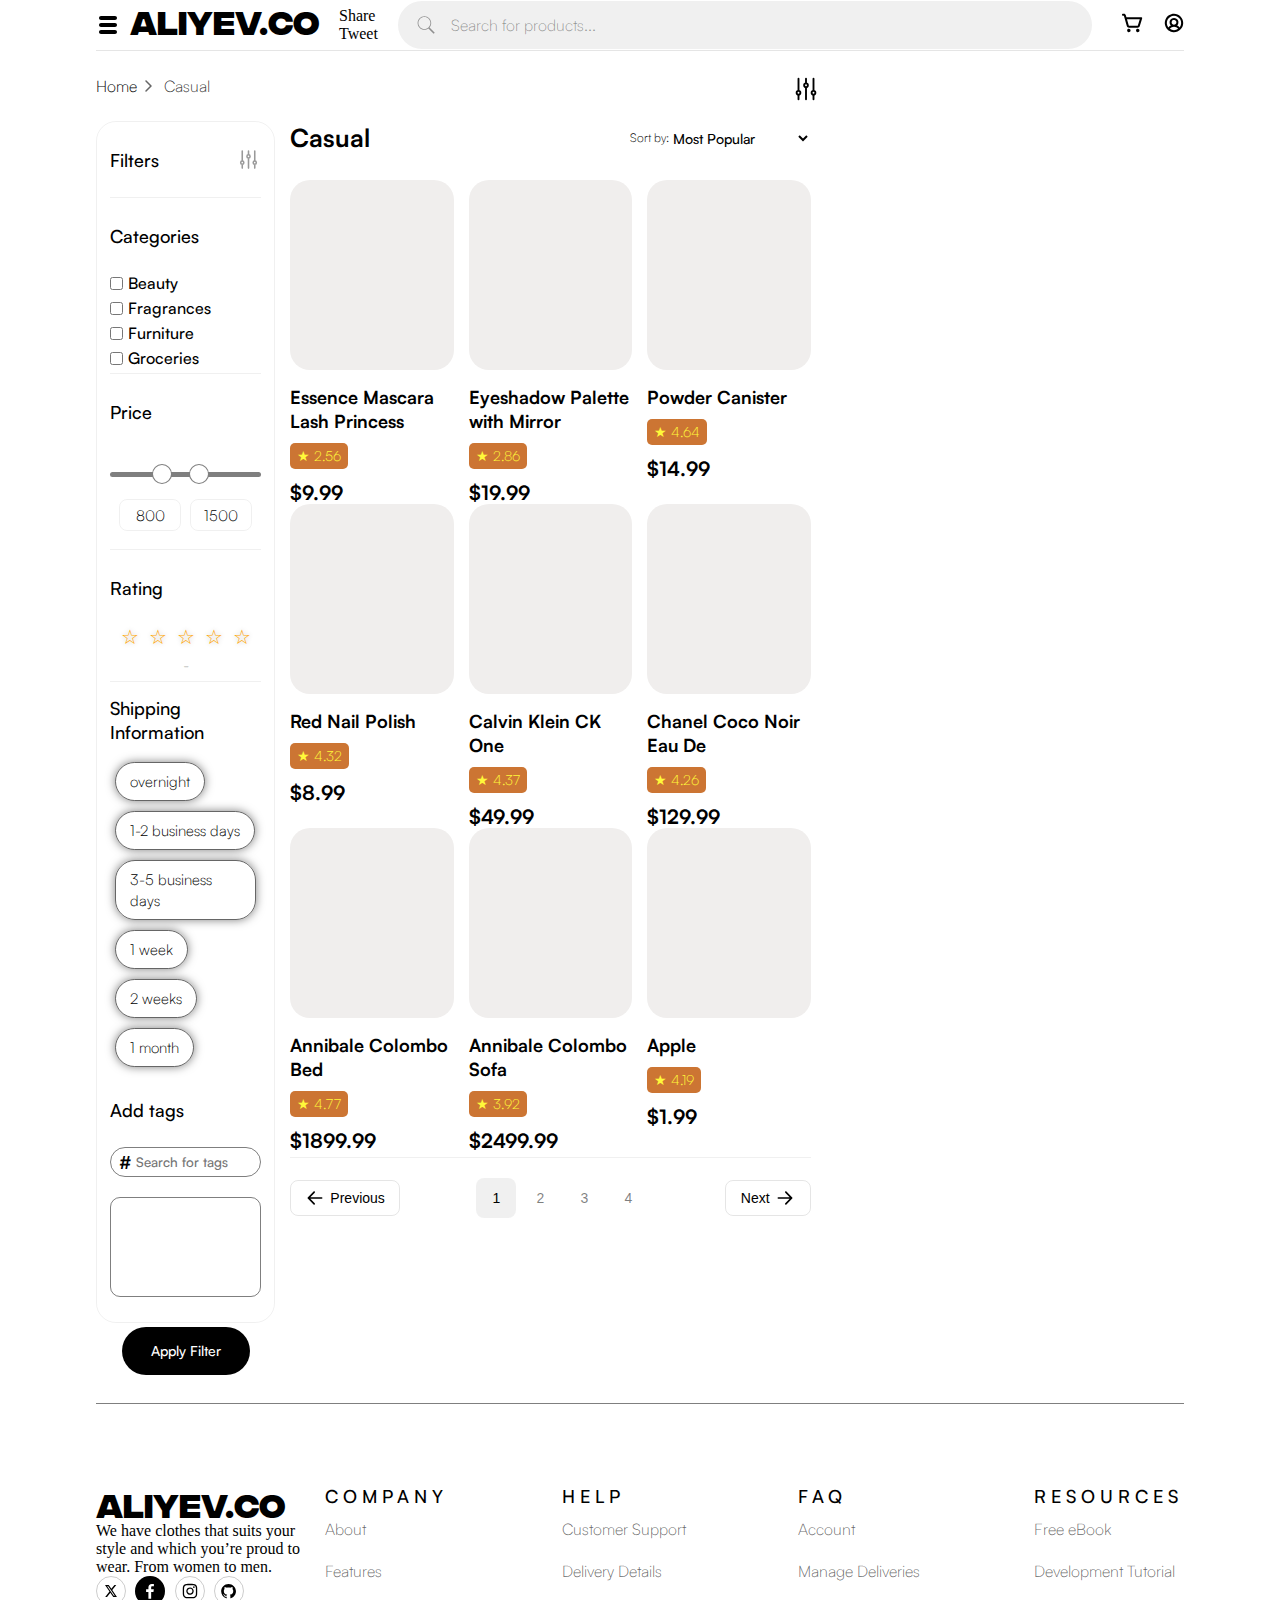
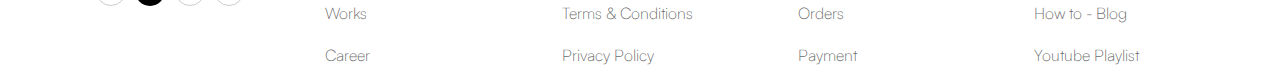
<file: all-products.html>
<!DOCTYPE html>
<html lang="en">

<head>
    <meta charset="UTF-8" name="viewport" content="width=device-width, initial-scale=1.0">
    <meta name="viewport" content="width=device-width, initial-scale=1.0">
    <link rel="stylesheet" href="style.css">
    <link href="https://apply.holbertonschool.com/level2/school.css" rel="stylesheet">
    <title>All-Products</title>
    <link rel="shortcut icon" href="Media/Aliyev.co-logo.svg" type="image/x-icon">
</head>

<body>
    <section class="left-section-toggle">
        <nav class="toggle-container">
            <p><b>PAGES</b> <svg class="close-left-section" xmlns="http://www.w3.org/2000/svg" width="32" height="32"
                    viewBox="0 0 32 32">
                    <path fill="currentColor"
                        d="M17.414 16L24 9.414L22.586 8L16 14.586L9.414 8L8 9.414L14.586 16L8 22.586L9.414 24L16 17.414L22.586 24L24 22.586z" />
                </svg></p>
            <ul>
                <hr>
                <li><a href="login-page.html">Login</a></li>
                <hr>
                <li><a href="index.html">Home</a></li>
                <hr>
                <li><a href="all-products.html">Products</a></li>
                <hr>
                <li><a href="tweets.html">Tweets</a></li>
                <hr>
            </ul>
        </nav>
    </section>
    <section class="container">
        <header>
            <div class="main-header">
                <img class="menu-logo" src="Media/216424_menu_th_icon.svg" alt="menu.logo">
                <a href="index.html">
                    <p class="logo">ALIYEV.CO</p>
                </a>
                <div class="right">
                    <div id="fb-root">
                        <div class="fb-share-button" data-href="https://www.facebook.com/share/p/18LZLtxqQo/"
                            data-layout="button" data-size="small"><a target="_blank"
                                href="https://www.facebook.com/sharer/sharer.php?u=https%3A%2F%2Fwww.facebook.com%2Fshare%2Fp%2F18LZLtxqQo%2F&amp;src=sdkpreparse"
                                class="fb-xfbml-parse-ignore">Share</a></div>
                    </div>
                    <a href="https://twitter.com/share?ref_src=twsrc%5Etfw" class="twitter-share-button"
                        data-show-count="false">Tweet</a>
                    <script async src="https://platform.twitter.com/widgets.js" charset="utf-8"></script>
                </div>
                <ul class="links">
                    <li><a href="login-page.html">Login</a></li>
                    <li><a href="index.html">Home</a></li>
                    <li><a href="all-products.html">Products</a></li>
                    <li><a href="tweets.html">Tweets</a></li>
                </ul>
                <section class="input-wrapper">
                    <svg xmlns="http://www.w3.org/2000/svg" x="0px" y="0px" width="100" height="100"
                        viewBox="0 0 50 50">
                        <path
                            d="M 21 3 C 11.621094 3 4 10.621094 4 20 C 4 29.378906 11.621094 37 21 37 C 24.710938 37 28.140625 35.804688 30.9375 33.78125 L 44.09375 46.90625 L 46.90625 44.09375 L 33.90625 31.0625 C 36.460938 28.085938 38 24.222656 38 20 C 38 10.621094 30.378906 3 21 3 Z M 21 5 C 29.296875 5 36 11.703125 36 20 C 36 28.296875 29.296875 35 21 35 C 12.703125 35 6 28.296875 6 20 C 6 11.703125 12.703125 5 21 5 Z">
                        </path>
                    </svg>
                    <input type="text" placeholder="Search for products..." class="product-searcher">
                </section>
                <section class="right-side">
                    <a href="#Basket"><img src="Media/Basket.svg" alt="Basket.svg"></a>
                    <a href="login-page.html"><img src="Media/Profile.svg" alt="Profile.svg"></a>
                </section>
            </div>
        </header>
        <main>
            <article>
                <section class="pwd">
                    <span><a href="index.html">Home</a><img src="Media/toRightVector.svg"
                            alt="Right-Vector.logo">Casual</span>
                    <div class="filter-icon">
                        <svg class="filter-toggle-icon" xmlns="http://www.w3.org/2000/svg" fill="none"
                            viewBox="0 0 24 24" stroke-width="1.5" stroke="currentColor">
                            <path stroke-linecap="round" stroke-linejoin="round"
                                d="M6 13.5V3.75m0 9.75a1.5 1.5 0 0 1 0 3m0-3a1.5 1.5 0 0 0 0 3m0 3.75V16.5m12-3V3.75m0 9.75a1.5 1.5 0 0 1 0 3m0-3a1.5 1.5 0 0 0 0 3m0 3.75V16.5m-6-9V3.75m0 3.75a1.5 1.5 0 0 1 0 3m0-3a1.5 1.5 0 0 0 0 3m0 9.75V10.5">
                            </path>
                        </svg>
                    </div>
                </section>
                <section class="products">
                    <section class="filters">
                        <div class="filters-container">
                            <section class="filter-header">
                                <p>Filters</p>
                                <svg class="filter-symbol" xmlns="http://www.w3.org/2000/svg" fill="none"
                                    viewBox="0 0 24 24" stroke-width="1.5" stroke="currentColor">
                                    <path stroke-linecap="round" stroke-linejoin="round"
                                        d="M6 13.5V3.75m0 9.75a1.5 1.5 0 0 1 0 3m0-3a1.5 1.5 0 0 0 0 3m0 3.75V16.5m12-3V3.75m0 9.75a1.5 1.5 0 0 1 0 3m0-3a1.5 1.5 0 0 0 0 3m0 3.75V16.5m-6-9V3.75m0 3.75a1.5 1.5 0 0 1 0 3m0-3a1.5 1.5 0 0 0 0 3m0 9.75V10.5">
                                    </path>
                                </svg>
                                <svg class="close-toggle-icon" xmlns="http://www.w3.org/2000/svg" width="32" height="32"
                                    viewBox="0 0 32 32">
                                    <path fill="currentColor"
                                        d="M17.414 16L24 9.414L22.586 8L16 14.586L9.414 8L8 9.414L14.586 16L8 22.586L9.414 24L16 17.414L22.586 24L24 22.586z" />
                                </svg>
                            </section>
                            <section class="categories">
                                <div class="section-header">
                                    <p>Categories</p>
                                </div>
                                <div class="section-main">
                                    <div class="category">
                                        <input class="category-checkbox category-element-checkbox-1" value="Beauty"
                                            type="checkbox" name="beauty">
                                        <p class="category-element category-element-1">Beauty</p>
                                    </div>
                                    <div class="category">
                                        <input class="category-checkbox category-element-checkbox-2" value="Fragrances"
                                            type="checkbox" name="fragrances">
                                        <p class="category-element category-element-2">Fragrances</p>
                                    </div>
                                    <div class="category">
                                        <input class="category-checkbox category-element-checkbox-3" value="Furniture"
                                            type="checkbox" name="furniture">
                                        <p class="category-element category-element-3">Furniture</p>
                                    </div>
                                    <div class="category">
                                        <input class="category-checkbox category-element-checkbox-4" value="Groceries"
                                            type="checkbox" name="groceries">
                                        <p class="category-element category-element-4">Groceries</p>
                                    </div>

                                    <div class="groceries"></div>
                                </div>
                            </section>
                            <section class="price-container">
                                <div class="section-header">
                                    <p>Price</p>
                                </div>
                                <div class="section-main">
                                    <div class="range-container">
                                        <div class="ranges">
                                            <div class="range-background">
                                                <input type="range" class="min-range" step="5" min="0" max="2500"
                                                    value="800">
                                                <input type="range" class="max-range" step="5" min="0" max="2500"
                                                    value="1500">
                                            </div>
                                        </div>
                                        <div class="range-to-number">
                                            <input type="number" class="price min-price" value="800">
                                            <input type="number" class="price max-price" value="1500">
                                        </div>
                                    </div>
                                </div>
                            </section>
                            <section class="rating">
                                <div class="section-header">
                                    <p>Rating</p>
                                </div>
                                <div class="section-main">
                                    <span class="stars" id="star-1">&#9734;</span>
                                    <span class="stars" id="star-2">&#9734;</span>
                                    <span class="stars" id="star-3">&#9734;</span>
                                    <span class="stars" id="star-4">&#9734;</span>
                                    <span class="stars" id="star-5">&#9734;</span>
                                </div>
                                <div class="star-value">-</div>
                            </section>
                            <section class="shippingInformation">
                                <div class="section-header">
                                    <p>Shipping Information</p>
                                </div>
                                <div class="section-main">
                                    <div class="tags">
                                        <div class="tag">overnight</div>
                                        <div class="tag">1-2 business days</div>
                                        <div class="tag">3-5 business days</div>
                                        <div class="tag">1 week</div>
                                        <div class="tag">2 weeks</div>
                                        <div class="tag">1 month</div>
                                    </div>
                                </div>
                            </section>
                            <section class="add-tags">
                                <div class="section-header">
                                    <p>Add tags</p>
                                </div>

                                <div class="section-main">
                                    <form>
                                        <div class="input-area">
                                            <input type="text" class="tag-researcher" placeholder="Search for tags">
                                            <span>#</span>
                                        </div>
                                        <div class="list hidden">
                                        </div>
                                    </form>
                                    <div class="added-tags">
                                    </div>
                                </div>
                            </section>
                            <section class="apply">
                                <div class="container">
                                    <button class="apply-filter">Apply Filter</button>
                                </div>
                            </section>
                        </div>
                    </section>
                    <section class="casual">
                        <div class="casual-container">
                            <section class="casual-heading">
                                <span>Casual</span>
                                <div class="sort-by">
                                    <p class="select-option">
                                    <p class="select-option-text">Sort by:</p>
                                    <select name="costum-select">
                                        <option value="">Most Popular</option>
                                        <option value="">Best Selling</option>
                                        <option value="">Price: High to Low</option>
                                        <option value="">Price: Low to High</option>
                                        <option value="">Rating: High to Low</option>
                                        <option value="">Newest Arrivals</option>
                                        <option value="">Alphabetical: A to Z</option>
                                        <option value="">Alphabetical: Z to A</option>
                                    </select>
                                </div>
                            </section>
                            <section class="casual-products">
                                <!-- <div class="box">
                                    <div class="img"></div>
                                    <div class="info">
                                        <div class="title">Gradient Graphic T-shirt</div>
                                        <div class="rating">3.5/5</div>
                                        <div class="price">$145</div>
                                    </div>
                                </div>

                                <div class="box">
                                    <div class="img"></div>
                                    <div class="info">
                                        <div class="title">Gradient Graphic T-shirt</div>
                                        <div class="rating">3.5/5</div>
                                        <div class="price">$145</div>
                                    </div>
                                </div>

                                <div class="box">
                                    <div class="img"></div>
                                    <div class="info">
                                        <div class="title">Gradient Graphic T-shirt</div>
                                        <div class="rating">3.5/5</div>
                                        <div class="price">$145</div>
                                    </div>
                                </div>

                                <div class="box">
                                    <div class="img"></div>
                                    <div class="info">
                                        <div class="title">Gradient Graphic T-shirt</div>
                                        <div class="rating">3.5/5</div>
                                        <div class="price">$145</div>
                                    </div>
                                </div>

                                <div class="box">
                                    <div class="img"></div>
                                    <div class="info">
                                        <div class="title">Gradient Graphic T-shirt</div>
                                        <div class="rating">3.5/5</div>
                                        <div class="price">$145</div>
                                    </div>
                                </div>

                                <div class="box">
                                    <div class="img"></div>
                                    <div class="info">
                                        <div class="title">Gradient Graphic T-shirt</div>
                                        <div class="rating">3.5/5</div>
                                        <div class="price">$145</div>
                                    </div>
                                </div>

                                <div class="box">
                                    <div class="img"></div>
                                    <div class="info">
                                        <div class="title">Gradient Graphic T-shirt</div>
                                        <div class="rating">3.5/5</div>
                                        <div class="price">$145</div>
                                    </div>
                                </div>

                                <div class="box">
                                    <div class="img"></div>
                                    <div class="info">
                                        <div class="title">Gradient Graphic T-shirt</div>
                                        <div class="rating">3.5/5</div>
                                        <div class="price">$145</div>
                                    </div>
                                </div> 

                                <div class="box">
                                    <div class="img"></div>
                                    <div class="info">
                                        <div class="title">Gradient Graphic T-shirt</div>
                                        <div class="rating">3.5/5</div>
                                        <div class="price">$145</div>
                                    </div>
                                </div> -->
                            </section>
                            <section class="change-page">
                                <button onclick="location.href='#Previous'" class="previous-Button"><img
                                        src="Media/left-arrow-svgrepo-com.svg" alt="previous.icon">
                                    <span>Previous</span></button>
                                <div class="pagination">
                                    <button class="selected-button">1</button>
                                    <button onclick="location.href='#2nd-page.html'">2</button>
                                    <button onclick="location.href='#3rd-page.html'">3</button>
                                    <button onclick="location.href='#4th-page.html'">4</button>
                                </div>
                                <button onclick="location.href='#Next'" class="next-Button"><span>Next</span> <img
                                        src="Media/right-arrow-svgrepo-com.svg" alt="Next.icon"></button>
                            </section>
                        </div>
                    </section>
                </section>
            </article>
            <aside>
                <div id="disqus_thread"></div>
            </aside>
        </main>
        <footer>
            <div class="footer-content">
                <section class="footer-middle">
                    <section class="footer-brand">
                        <h2>
                            <a href="index.html">
                                <p class="logo">ALIYEV.CO</p>
                            </a>
                        </h2>
                        <p class="footer-description">
                        <p>We have clothes that suits your style and which you’re proud to wear. From women to men.</p>
                        </p>
                        <address class="footer-contact">
                            <a href="https://x.com/home">
                                <div><img style="width: 12px; height: 12px;" src="Media/X_logo_2023.svg"
                                        alt="twitter.logo"></div>
                            </a>
                            <a href="https://www.facebook.com">
                                <div><img src="Media/logo-fb-simple.svg" alt="facebook.logo"></div>
                            </a>
                            <a href="https://www.instagram.com/eliyevfazil1892">
                                <div><img src="Media/logo-instagram.svg" alt="instagram.logo"></div>
                            </a>
                            <a href="https://github.com/ThisIsAliyev">
                                <div><img src="Media/logo-github.svg" alt="github.logo"></div>
                            </a>
                        </address>
                    </section>
                    <section class="footer-links">
                        <article>
                            <p>COMPANY</p>
                            <ul>
                                <li><a href="#About">About</a></li>
                                <li><a href="#Features">Features</a></li>
                                <li><a href="#Works">Works</a></li>
                                <li><a href="#Career">Career</a></li>
                            </ul>
                        </article>
                        <article>
                            <p>HELP</p>
                            <ul>
                                <li><a href="#Customer-Support">Customer Support</a></li>
                                <li><a href="#Delivery-Details">Delivery Details</a></li>
                                <li><a href="#Terms&Conditions">Terms & Conditions</a></li>
                                <li><a href="#Privacy-Policy">Privacy Policy</a></li>
                            </ul>
                        </article>
                        <article>
                            <p>FAQ</p>
                            <ul>
                                <li><a href="#Account">Account</a></li>
                                <li><a href="#Manage-Deliveries">Manage Deliveries</a></li>
                                <li><a href="#Orders">Orders</a></li>
                                <li><a href="#Payment">Payment</a></li>
                            </ul>
                        </article>
                        <article>
                            <p>RESOURCES</p>
                            <ul>
                                <li><a href="#Free-eBook">Free eBook</a></li>
                                <li><a href="#Development-Tutorial">Development Tutorial</a></li>
                                <li><a href="#How-to-Blog">How to - Blog</a></li>
                                <li><a href="#Youtube-Playlist">Youtube Playlist</a></li>
                            </ul>
                        </article>
                    </section>
                </section>
                <section class="footer-bottom">
                    <div class="left-side">
                        <p>Made by Fazil Aliyev for <a href="https://apply.holbertonschool.com"
                                target="_blank">Holberton School</a>.</p>
                    </div>
                </section>
            </div>
        </footer>
    </section>



    <script src="behavior.js"></script>
    <noscript>Please enable JavaScript to view the <a href="https://disqus.com/?ref_noscript">comments powered by
            Disqus.</a></noscript>
    <script id="dsq-count-scr" src="//aliyev-co.disqus.com/count.js" async></script>
    <script async defer crossorigin="anonymous"
        src="https://connect.facebook.net/en_US/sdk.js#xfbml=1&version=v22.0"></script>
</body>

</html>
</file>
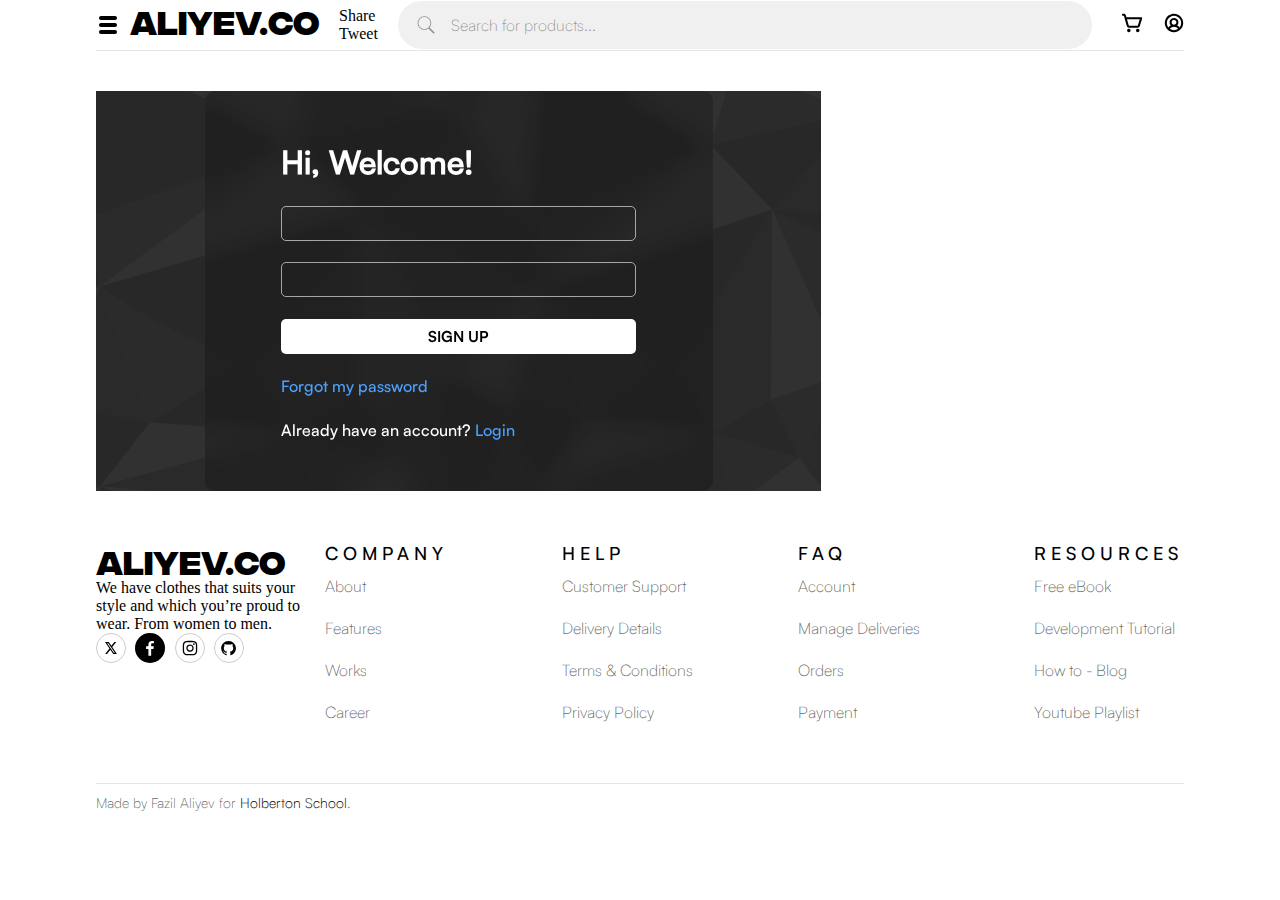
<file: login-page.html>
<!DOCTYPE html>
<html lang="en">

<head>
    <meta charset="UTF-8" name="viewport" content="width=device-width, initial-scale=1.0">
    <meta name="viewport" content="width=device-width, initial-scale=1.0">
    <link rel="stylesheet" href="style.css">
    <link rel="stylesheet" href="login-page.css">
    <link href="https://apply.holbertonschool.com/level2/school.css" rel="stylesheet">
    <title>Sign in/up</title>
    <link rel="shortcut icon" href="Media/Aliyev.co-logo.svg" type="image/x-icon">
</head>

<body>
    <section class="left-section-toggle">
        <nav class="toggle-container">
            <p><b>PAGES</b> <svg class="close-left-section" xmlns="http://www.w3.org/2000/svg" width="32" height="32"
                    viewBox="0 0 32 32">
                    <path fill="currentColor"
                        d="M17.414 16L24 9.414L22.586 8L16 14.586L9.414 8L8 9.414L14.586 16L8 22.586L9.414 24L16 17.414L22.586 24L24 22.586z" />
                </svg></p>
            <ul>
                <hr>
                <li><a href="login-page.html">Login</a></li>
                <hr>
                <li><a href="index.html">Home</a></li>
                <hr>
                <li><a href="all-products.html">Products</a></li>
                <hr>
                <li><a href="tweets.html">Tweets</a></li>
                <hr>
            </ul>
        </nav>
    </section>
    <section class="container login-container">
        <header>
            <div class="main-header">
                <img class="menu-logo" src="Media/216424_menu_th_icon.svg" alt="menu.logo">
                <a href="index.html">
                    <p class="logo">ALIYEV.CO</p>
                </a>
                <div class="right">
                    <div id="fb-root">
                        <div class="fb-share-button" data-href="https://www.facebook.com/share/p/18LZLtxqQo/"
                            data-layout="button" data-size="small"><a target="_blank"
                                href="https://www.facebook.com/sharer/sharer.php?u=https%3A%2F%2Fwww.facebook.com%2Fshare%2Fp%2F18LZLtxqQo%2F&amp;src=sdkpreparse"
                                class="fb-xfbml-parse-ignore">Share</a></div>
                    </div>
                    <a href="https://twitter.com/share?ref_src=twsrc%5Etfw" class="twitter-share-button"
                        data-show-count="false">Tweet</a>
                    <script async src="https://platform.twitter.com/widgets.js" charset="utf-8"></script>
                </div>
                <ul class="links">
                    <li><a href="login-page.html">Login</a></li>
                    <li><a href="index.html">Home</a></li>
                    <li><a href="all-products.html">Products</a></li>
                    <li><a href="tweets.html">Tweets</a></li>
                </ul>
                <section class="input-wrapper">
                    <svg xmlns="http://www.w3.org/2000/svg" x="0px" y="0px" width="100" height="100"
                        viewBox="0 0 50 50">
                        <path
                            d="M 21 3 C 11.621094 3 4 10.621094 4 20 C 4 29.378906 11.621094 37 21 37 C 24.710938 37 28.140625 35.804688 30.9375 33.78125 L 44.09375 46.90625 L 46.90625 44.09375 L 33.90625 31.0625 C 36.460938 28.085938 38 24.222656 38 20 C 38 10.621094 30.378906 3 21 3 Z M 21 5 C 29.296875 5 36 11.703125 36 20 C 36 28.296875 29.296875 35 21 35 C 12.703125 35 6 28.296875 6 20 C 6 11.703125 12.703125 5 21 5 Z">
                        </path>
                    </svg>
                    <input type="text" placeholder="Search for products..." class="product-searcher">
                </section>
                <section class="right-side">
                    <a href="#Basket"><img src="Media/Basket.svg" alt="Basket.svg"></a>
                    <a href="login-page.html"><img src="Media/Profile.svg" alt="Profile.svg"></a>
                </section>
            </div>
        </header>
        <main>
            <article>
                <div class="login-container">
                    <form action="index.html">
                        <h1>Hi, Welcome!</h1>
                        <input class="email-input" type="email">
                        <span class="error email-error">Email cannot be empty!</span>
                        <input class="password-input" type="password">
                        <span class="error password-error">Password must be more than 8 characters!</span>
                        <button type="submit" class="submit">SIGN UP</button>
                        <a href="#">Forgot my password</a>
                        <span>Already have an account?&nbsp;<a href="#"> Login</a></span>
                    </form>
                </div>
            </article>
            <aside>
                <div id="disqus_thread"></div>
            </aside>
        </main>
        <footer>
            <div class="footer-content">
                <section class="footer-middle">
                    <section class="footer-brand">
                        <h2>
                            <a href="index.html">
                                <p class="logo">ALIYEV.CO</p>
                            </a>
                        </h2>
                        <p class="footer-description">
                        <p>We have clothes that suits your style and which you’re proud to wear. From women to men.</p>
                        </p>
                        <address class="footer-contact">
                            <a href="https://x.com/home">
                                <div><img style="width: 12px; height: 12px;" src="Media/X_logo_2023.svg"
                                        alt="twitter.logo"></div>
                            </a>
                            <a href="https://www.facebook.com">
                                <div><img src="Media/logo-fb-simple.svg" alt="facebook.logo"></div>
                            </a>
                            <a href="https://www.instagram.com/eliyevfazil1892">
                                <div><img src="Media/logo-instagram.svg" alt="instagram.logo"></div>
                            </a>
                            <a href="https://github.com/ThisIsAliyev">
                                <div><img src="Media/logo-github.svg" alt="github.logo"></div>
                            </a>
                        </address>
                    </section>
                    <section class="footer-links">
                        <article>
                            <p>COMPANY</p>
                            <ul>
                                <li><a href="#About">About</a></li>
                                <li><a href="#Features">Features</a></li>
                                <li><a href="#Works">Works</a></li>
                                <li><a href="#Career">Career</a></li>
                            </ul>
                        </article>

                        <article>
                            <p>HELP</p>
                            <ul>
                                <li><a href="#Customer-Support">Customer Support</a></li>
                                <li><a href="#Delivery-Details">Delivery Details</a></li>
                                <li><a href="#Terms&Conditions">Terms & Conditions</a></li>
                                <li><a href="#Privacy-Policy">Privacy Policy</a></li>
                            </ul>
                        </article>

                        <article>
                            <p>FAQ</p>
                            <ul>
                                <li><a href="#Account">Account</a></li>
                                <li><a href="#Manage-Deliveries">Manage Deliveries</a></li>
                                <li><a href="#Orders">Orders</a></li>
                                <li><a href="#Payment">Payment</a></li>
                            </ul>
                        </article>

                        <article>
                            <p>RESOURCES</p>
                            <ul>
                                <li><a href="#Free-eBook">Free eBook</a></li>
                                <li><a href="#Development-Tutorial">Development Tutorial</a></li>
                                <li><a href="#How-to-Blog">How to - Blog</a></li>
                                <li><a href="#Youtube-Playlist">Youtube Playlist</a></li>
                            </ul>
                        </article>
                    </section>
                </section>
                <section class="footer-bottom">
                    <div class="left-side">
                        <p>Made by Fazil Aliyev for <a href="https://apply.holbertonschool.com"
                                target="_blank">Holberton School</a>.</p>
                    </div>
                </section>
            </div>
        </footer>
    </section>

    <script src="login-page.js"></script>
    <noscript>Please enable JavaScript to view the <a href="https://disqus.com/?ref_noscript">comments powered by
            Disqus.</a></noscript>
    <script id="dsq-count-scr" src="//aliyev-co.disqus.com/count.js" async></script>
    <script async defer crossorigin="anonymous"
        src="https://connect.facebook.net/en_US/sdk.js#xfbml=1&version=v22.0"></script>
</body>

</html>
</file>
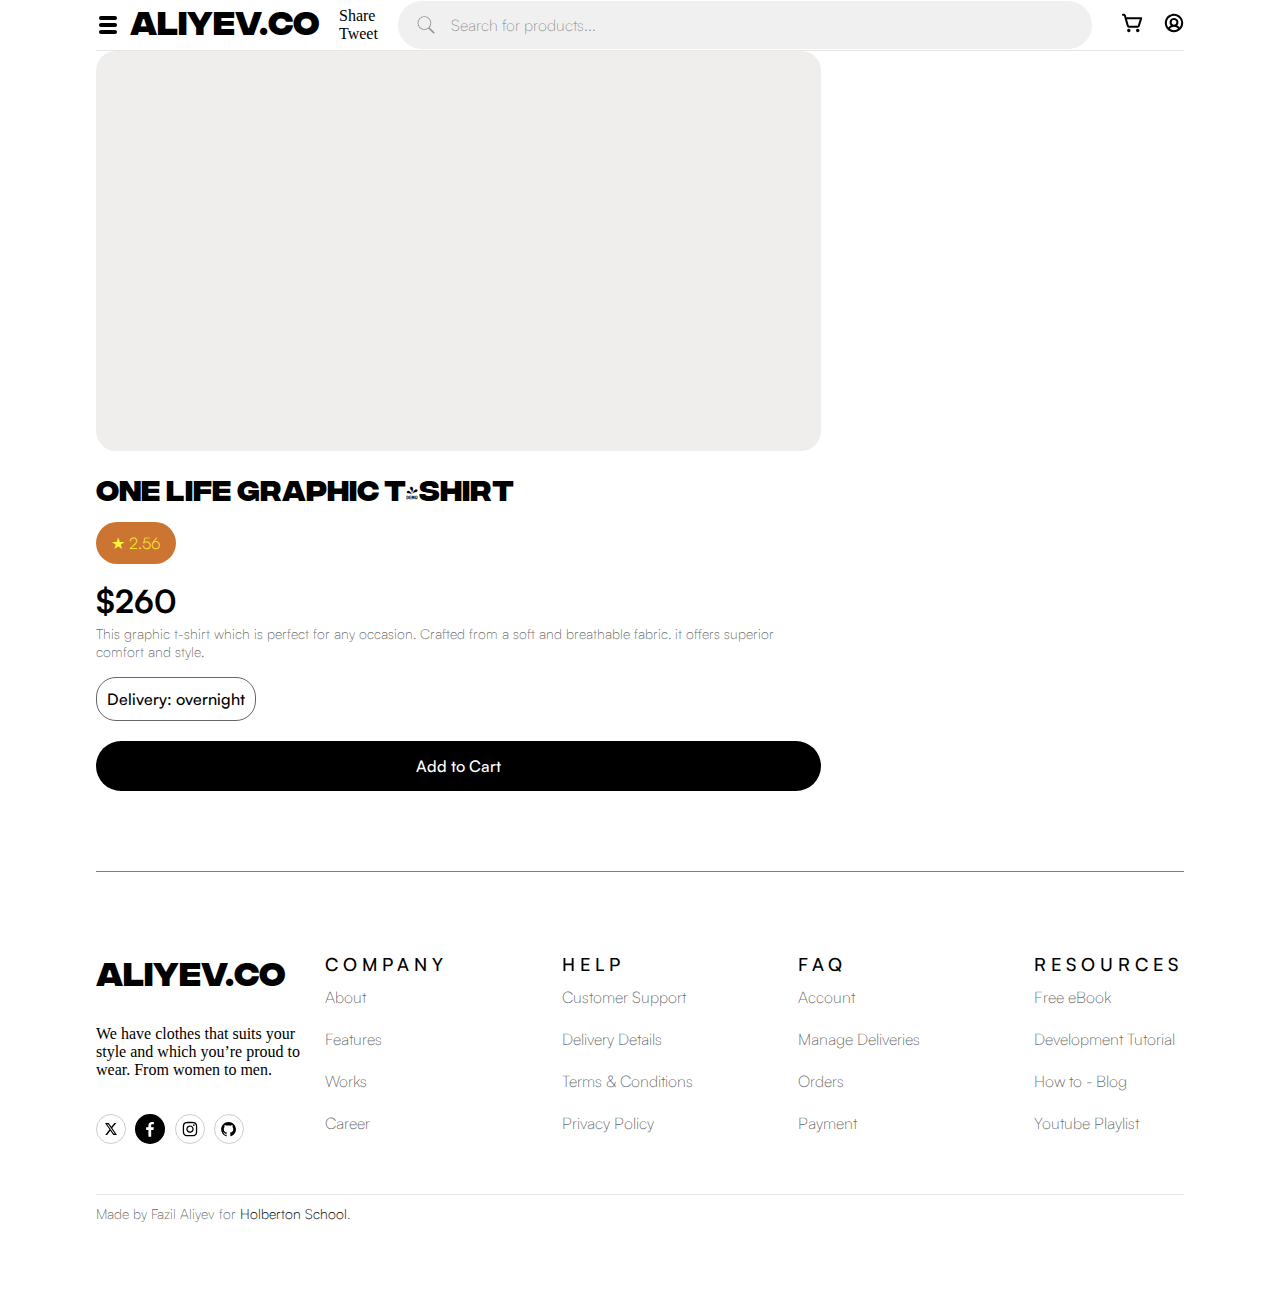
<file: product.html>
<!DOCTYPE html>
<html lang="en">

<head>
    <meta charset="UTF-8" name="viewport" content="width=device-width, initial-scale=1.0">
    <meta name="viewport" content="width=device-width, initial-scale=1.0">
    <link rel="stylesheet" href="style.css">
    <link rel="stylesheet" href="product.css">
    <link href="https://apply.holbertonschool.com/level2/school.css" rel="stylesheet">
    <title>Product</title>
    <link rel="shortcut icon" href="Media/Aliyev.co-logo.svg" type="image/x-icon">
</head>

<body>
    <section class="left-section-toggle">
        <nav class="toggle-container">
            <p><b>PAGES</b> <svg class="close-left-section" xmlns="http://www.w3.org/2000/svg" width="32" height="32"
                    viewBox="0 0 32 32">
                    <path fill="currentColor"
                        d="M17.414 16L24 9.414L22.586 8L16 14.586L9.414 8L8 9.414L14.586 16L8 22.586L9.414 24L16 17.414L22.586 24L24 22.586z" />
                </svg></p>
            <ul>
                <hr>
                <li><a href="login-page.html">Login</a></li>
                <hr>
                <li><a href="index.html">Home</a></li>
                <hr>
                <li><a href="all-products.html">Products</a></li>
                <hr>
                <li><a href="tweets.html">Tweets</a></li>
                <hr>
            </ul>
        </nav>
    </section>
    <div class="container">
        <header>
            <div class="main-header">
                <img class="menu-logo" src="Media/216424_menu_th_icon.svg" alt="menu.logo">
                <a href="index.html">
                    <p class="logo">ALIYEV.CO</p>
                </a>
                <div class="right">
                    <div id="fb-root">
                        <div class="fb-share-button" data-href="https://www.facebook.com/share/p/18LZLtxqQo/"
                            data-layout="button" data-size="small"><a target="_blank"
                                href="https://www.facebook.com/sharer/sharer.php?u=https%3A%2F%2Fwww.facebook.com%2Fshare%2Fp%2F18LZLtxqQo%2F&amp;src=sdkpreparse"
                                class="fb-xfbml-parse-ignore">Share</a></div>
                    </div>
                    <a href="https://twitter.com/share?ref_src=twsrc%5Etfw" class="twitter-share-button"
                        data-show-count="false">Tweet</a>
                    <script async src="https://platform.twitter.com/widgets.js" charset="utf-8"></script>
                </div>
                <ul class="links">
                    <li><a href="login-page.html">Login</a></li>
                    <li><a href="index.html">Home</a></li>
                    <li><a href="all-products.html">Products</a></li>
                    <li><a href="tweets.html">Tweets</a></li>
                </ul>
                <section class="input-wrapper">
                    <svg xmlns="http://www.w3.org/2000/svg" x="0px" y="0px" width="100" height="100"
                        viewBox="0 0 50 50">
                        <path
                            d="M 21 3 C 11.621094 3 4 10.621094 4 20 C 4 29.378906 11.621094 37 21 37 C 24.710938 37 28.140625 35.804688 30.9375 33.78125 L 44.09375 46.90625 L 46.90625 44.09375 L 33.90625 31.0625 C 36.460938 28.085938 38 24.222656 38 20 C 38 10.621094 30.378906 3 21 3 Z M 21 5 C 29.296875 5 36 11.703125 36 20 C 36 28.296875 29.296875 35 21 35 C 12.703125 35 6 28.296875 6 20 C 6 11.703125 12.703125 5 21 5 Z">
                        </path>
                    </svg>
                    <input type="text" placeholder="Search for products..." class="product-searcher">
                </section>
                <section class="right-side">
                    <a href="#Basket"><img src="Media/Basket.svg" alt="Basket.svg"></a>
                    <a href="login-page.html"><img src="Media/Profile.svg" alt="Profile.svg"></a>
                </section>
            </div>
        </header>
        <main>
            <article>
                <section class="product-image">
                    <div class="image-container">
                    </div>
                </section>
                <section class="product-informations">
                    <div class="info-up">
                        <h1 class="product-title">
                            <p>One Life Graphic T-shirt</p>
                        </h1>
                        <section class="product-rating">
                            <div class="rating">★ 2.56</div>
                        </section>
                        <p class="product-price">$260</p>
                        <section class="product-description">
                            <p>This graphic t-shirt which is perfect for any occasion. Crafted from a soft and
                                breathable fabric, it offers superior comfort and style.</p>
                        </section>
                        <section class="shopping-information">
                            <p>Delivery: <span class="delivery-information">overnight</span></p>
                        </section>
                    </div>
                    <div class="info-down">
                        <button>Add to Cart</button>
                    </div>
                </section>
            </article>
            <aside>
                <div id="disqus_thread"></div>
            </aside>
        </main>
        <footer>
            <div class="footer-content">
                <section class="footer-middle">
                    <section class="footer-brand">
                        <h2>
                            <a href="index.html">
                                <p class="logo">ALIYEV.CO</p>
                            </a>
                        </h2>
                        <p class="footer-description">
                        <p>We have clothes that suits your style and which you’re proud to wear. From women to men.</p>
                        </p>
                        <address class="footer-contact">
                            <a href="https://x.com/home">
                                <div><img style="width: 12px; height: 12px;" src="Media/X_logo_2023.svg"
                                        alt="twitter.logo"></div>
                            </a>
                            <a href="https://www.facebook.com">
                                <div><img src="Media/logo-fb-simple.svg" alt="facebook.logo"></div>
                            </a>
                            <a href="https://www.instagram.com/eliyevfazil1892">
                                <div><img src="Media/logo-instagram.svg" alt="instagram.logo"></div>
                            </a>
                            <a href="https://github.com/ThisIsAliyev">
                                <div><img src="Media/logo-github.svg" alt="github.logo"></div>
                            </a>
                        </address>
                    </section>
                    <section class="footer-links">
                        <article>
                            <p>COMPANY</p>
                            <ul>
                                <li><a href="#About">About</a></li>
                                <li><a href="#Features">Features</a></li>
                                <li><a href="#Works">Works</a></li>
                                <li><a href="#Career">Career</a></li>
                            </ul>
                        </article>

                        <article>
                            <p>HELP</p>
                            <ul>
                                <li><a href="#Customer-Support">Customer Support</a></li>
                                <li><a href="#Delivery-Details">Delivery Details</a></li>
                                <li><a href="#Terms&Conditions">Terms & Conditions</a></li>
                                <li><a href="#Privacy-Policy">Privacy Policy</a></li>
                            </ul>
                        </article>

                        <article>
                            <p>FAQ</p>
                            <ul>
                                <li><a href="#Account">Account</a></li>
                                <li><a href="#Manage-Deliveries">Manage Deliveries</a></li>
                                <li><a href="#Orders">Orders</a></li>
                                <li><a href="#Payment">Payment</a></li>
                            </ul>
                        </article>

                        <article>
                            <p>RESOURCES</p>
                            <ul>
                                <li><a href="#Free-eBook">Free eBook</a></li>
                                <li><a href="#Development-Tutorial">Development Tutorial</a></li>
                                <li><a href="#How-to-Blog">How to - Blog</a></li>
                                <li><a href="#Youtube-Playlist">Youtube Playlist</a></li>
                            </ul>
                        </article>
                    </section>
                </section>
                <section class="footer-bottom">
                    <div class="left-side">
                        <p>Made by Fazil Aliyev for <a href="https://apply.holbertonschool.com"
                                target="_blank">Holberton School</a>.</p>
                    </div>
                </section>
            </div>
        </footer>
        <div class="footer-background"></div>
    </div>

    <script src="product.js"></script>
    <noscript>Please enable JavaScript to view the <a href="https://disqus.com/?ref_noscript">comments powered by
            Disqus.</a></noscript>
    <script id="dsq-count-scr" src="//aliyev-co.disqus.com/count.js" async></script>
    <script async defer crossorigin="anonymous"
        src="https://connect.facebook.net/en_US/sdk.js#xfbml=1&version=v22.0"></script>
</body>

</html>
</file>
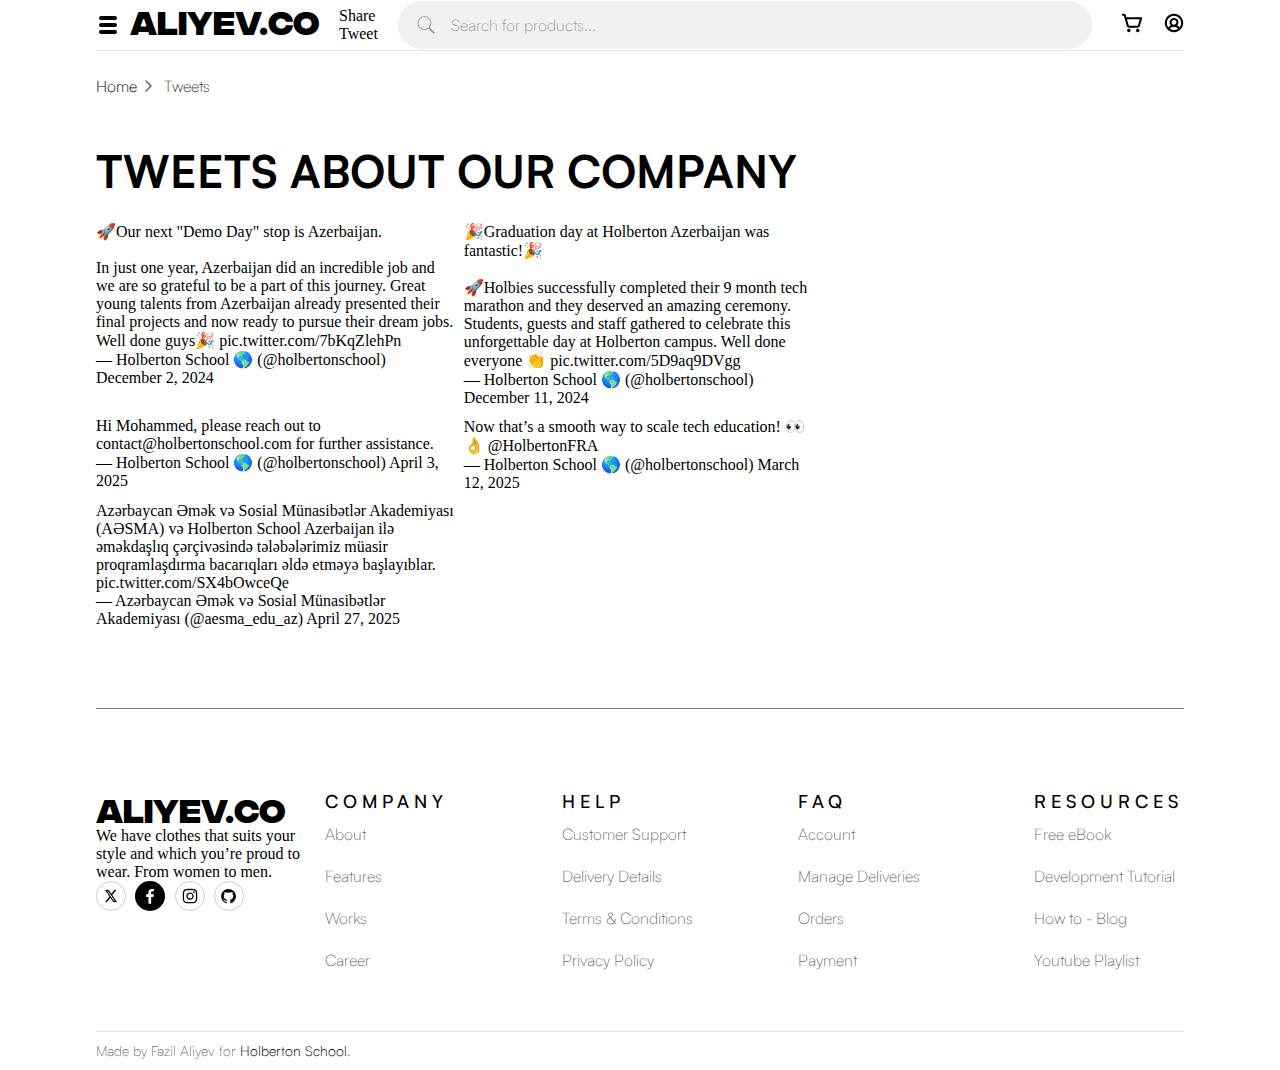
<file: tweets.html>
<!DOCTYPE html>
<html lang="az">

<head>
    <meta charset="UTF-8" name="viewport" content="width=device-width, initial-scale=1.0">
    <title>My Tweets</title>
    <link rel="stylesheet" href="style.css">
    <link rel="stylesheet" href="tweets.css">
    <link href="https://apply.holbertonschool.com/level2/school.css" rel="stylesheet">
    <title>Tweets</title>
    <link rel="shortcut icon" href="Media/Aliyev.co-logo.svg" type="image/x-icon">
</head>

<body>
    <section class="left-section-toggle">
        <nav class="toggle-container">
            <p><b>PAGES</b> <svg class="close-left-section" xmlns="http://www.w3.org/2000/svg" width="32" height="32"
                    viewBox="0 0 32 32">
                    <path fill="currentColor"
                        d="M17.414 16L24 9.414L22.586 8L16 14.586L9.414 8L8 9.414L14.586 16L8 22.586L9.414 24L16 17.414L22.586 24L24 22.586z" />
                </svg></p>
            <ul>
                <hr>
                <li><a href="login-page.html">Login</a></li>
                <hr>
                <li><a href="index.html">Home</a></li>
                <hr>
                <li><a href="all-products.html">Products</a></li>
                <hr>
                <li><a href="tweets.html">Tweets</a></li>
                <hr>
            </ul>
        </nav>
    </section>
    <section class="container">
        <header>
            <div class="main-header">
                <img class="menu-logo" src="Media/216424_menu_th_icon.svg" alt="menu.logo">
                <a href="index.html">
                    <p class="logo">ALIYEV.CO</p>
                </a>
                <div class="right">
                    <div id="fb-root">
                        <div class="fb-share-button" data-href="https://www.facebook.com/share/p/18LZLtxqQo/"
                            data-layout="button" data-size="small"><a target="_blank"
                                href="https://www.facebook.com/sharer/sharer.php?u=https%3A%2F%2Fwww.facebook.com%2Fshare%2Fp%2F18LZLtxqQo%2F&amp;src=sdkpreparse"
                                class="fb-xfbml-parse-ignore">Share</a></div>
                    </div>
                    <a href="https://twitter.com/share?ref_src=twsrc%5Etfw" class="twitter-share-button"
                        data-show-count="false">Tweet</a>
                    <script async src="https://platform.twitter.com/widgets.js" charset="utf-8"></script>
                </div>
                <ul class="links">
                    <li><a href="login-page.html">Login</a></li>
                    <li><a href="index.html">Home</a></li>
                    <li><a href="all-products.html">Products</a></li>
                    <li><a href="tweets.html">Tweets</a></li>
                </ul>
                <section class="input-wrapper">
                    <svg xmlns="http://www.w3.org/2000/svg" x="0px" y="0px" width="100" height="100"
                        viewBox="0 0 50 50">
                        <path
                            d="M 21 3 C 11.621094 3 4 10.621094 4 20 C 4 29.378906 11.621094 37 21 37 C 24.710938 37 28.140625 35.804688 30.9375 33.78125 L 44.09375 46.90625 L 46.90625 44.09375 L 33.90625 31.0625 C 36.460938 28.085938 38 24.222656 38 20 C 38 10.621094 30.378906 3 21 3 Z M 21 5 C 29.296875 5 36 11.703125 36 20 C 36 28.296875 29.296875 35 21 35 C 12.703125 35 6 28.296875 6 20 C 6 11.703125 12.703125 5 21 5 Z">
                        </path>
                    </svg>
                    <input type="text" placeholder="Search for products..." class="product-searcher">
                </section>
                <section class="right-side">
                    <a href="#Basket"><img src="Media/Basket.svg" alt="Basket.svg"></a>
                    <a href="login-page.html"><img src="Media/Profile.svg" alt="Profile.svg"></a>
                </section>
            </div>
        </header>

        <main>
            <article>
                <section class="pwd">
                    <span><a href="index.html">Home</a><img src="Media/toRightVector.svg"
                            alt="Right-Vector.logo">Tweets</span>
                </section>
                <div>
                    <h1>TWEETS ABOUT OUR COMPANY</h1>
                    <section class="tweets">
                        <section>
                            <blockquote class="twitter-tweet">
                                <p lang="en" dir="ltr">🚀Our next &quot;Demo Day&quot; stop is Azerbaijan.<br><br>In
                                    just one year, Azerbaijan did an incredible job and we are so grateful to be a part
                                    of this journey. Great young talents from Azerbaijan already presented their final
                                    projects and now ready to pursue their dream jobs. Well done guys🎉 <a
                                        href="https://t.co/7bKqZlehPn">pic.twitter.com/7bKqZlehPn</a></p>&mdash;
                                Holberton School 🌎 (@holbertonschool) <a
                                    href="https://twitter.com/holbertonschool/status/1863538915434430521?ref_src=twsrc%5Etfw">December
                                    2, 2024</a>
                            </blockquote>
                            <script async src="https://platform.twitter.com/widgets.js" charset="utf-8"></script>
                        </section>
                        <section>
                            <blockquote class="twitter-tweet" data-media-max-width="560">
                                <p lang="en" dir="ltr">🎉Graduation day at Holberton Azerbaijan was
                                    fantastic!🎉<br><br>🚀Holbies successfully completed their 9 month tech marathon and
                                    they deserved an amazing ceremony. Students, guests and staff gathered to celebrate
                                    this unforgettable day at Holberton campus. Well done everyone 👏 <a
                                        href="https://t.co/5D9aq9DVgg">pic.twitter.com/5D9aq9DVgg</a></p>&mdash;
                                Holberton School 🌎 (@holbertonschool) <a
                                    href="https://twitter.com/holbertonschool/status/1866800568041079039?ref_src=twsrc%5Etfw">December
                                    11, 2024</a>
                            </blockquote>
                            <script async src="https://platform.twitter.com/widgets.js" charset="utf-8"></script>
                        </section>
                        <section>
                            <blockquote class="twitter-tweet">
                                <p lang="en" dir="ltr">Hi Mohammed, please reach out to contact@holbertonschool.com for
                                    further assistance.</p>&mdash; Holberton School 🌎 (@holbertonschool) <a
                                    href="https://twitter.com/holbertonschool/status/1907718009138934106?ref_src=twsrc%5Etfw">April
                                    3, 2025</a>
                            </blockquote>
                            <script async src="https://platform.twitter.com/widgets.js" charset="utf-8"></script>
                        </section>
                        <section>
                            <blockquote data-conversation="none" class="twitter-tweet">
                                <p lang="en" dir="ltr">Now that’s a smooth way to scale tech education! 👀 👌 <a
                                        href="https://twitter.com/HolbertonFRA?ref_src=twsrc%5Etfw">@HolbertonFRA</a>
                                </p>&mdash; Holberton School 🌎 (@holbertonschool) <a
                                    href="https://twitter.com/holbertonschool/status/1899752319400443904?ref_src=twsrc%5Etfw">March
                                    12, 2025</a>
                            </blockquote>
                            <script async src="https://platform.twitter.com/widgets.js" charset="utf-8"></script>
                        </section>
                        <section>
                            <blockquote class="twitter-tweet">
                                <p lang="tr" dir="ltr">Azərbaycan Əmək və Sosial Münasibətlər Akademiyası (AƏSMA) və
                                    Holberton School Azerbaijan ilə əməkdaşlıq çərçivəsində tələbələrimiz müasir
                                    proqramlaşdırma bacarıqları əldə etməyə başlayıblar. <a
                                        href="https://t.co/SX4bOwceQe">pic.twitter.com/SX4bOwceQe</a></p>&mdash;
                                Azərbaycan Əmək və Sosial Münasibətlər Akademiyası (@aesma_edu_az) <a
                                    href="https://twitter.com/aesma_edu_az/status/1916470985135435913?ref_src=twsrc%5Etfw">April
                                    27, 2025</a>
                            </blockquote>
                            <script async src="https://platform.twitter.com/widgets.js" charset="utf-8"></script>
                        </section>
                    </section>
                </div>
            </article>
            <aside>
                <div id="disqus_thread"></div>
            </aside>
        </main>

        <footer>
            <div class="footer-content">
                <section class="footer-middle">
                    <section class="footer-brand">
                        <h2>
                            <a href="index.html">
                                <p class="logo">ALIYEV.CO</p>
                            </a>
                        </h2>
                        <p class="footer-description">
                        <p>We have clothes that suits your style and which you’re proud to wear. From women to men.</p>
                        </p>
                        <address class="footer-contact">
                            <a href="https://x.com/home">
                                <div><img style="width: 12px; height: 12px;" src="Media/X_logo_2023.svg"
                                        alt="twitter.logo"></div>
                            </a>
                            <a href="https://www.facebook.com">
                                <div><img src="Media/logo-fb-simple.svg" alt="facebook.logo"></div>
                            </a>
                            <a href="https://www.instagram.com/eliyevfazil1892">
                                <div><img src="Media/logo-instagram.svg" alt="instagram.logo"></div>
                            </a>
                            <a href="https://github.com/ThisIsAliyev">
                                <div><img src="Media/logo-github.svg" alt="github.logo"></div>
                            </a>
                        </address>
                    </section>
                    <section class="footer-links">
                        <article>
                            <p>COMPANY</p>
                            <ul>
                                <li><a href="#About">About</a></li>
                                <li><a href="#Features">Features</a></li>
                                <li><a href="#Works">Works</a></li>
                                <li><a href="#Career">Career</a></li>
                            </ul>
                        </article>

                        <article>
                            <p>HELP</p>
                            <ul>
                                <li><a href="#Customer-Support">Customer Support</a></li>
                                <li><a href="#Delivery-Details">Delivery Details</a></li>
                                <li><a href="#Terms&Conditions">Terms & Conditions</a></li>
                                <li><a href="#Privacy-Policy">Privacy Policy</a></li>
                            </ul>
                        </article>

                        <article>
                            <p>FAQ</p>
                            <ul>
                                <li><a href="#Account">Account</a></li>
                                <li><a href="#Manage-Deliveries">Manage Deliveries</a></li>
                                <li><a href="#Orders">Orders</a></li>
                                <li><a href="#Payment">Payment</a></li>
                            </ul>
                        </article>

                        <article>
                            <p>RESOURCES</p>
                            <ul>
                                <li><a href="#Free-eBook">Free eBook</a></li>
                                <li><a href="#Development-Tutorial">Development Tutorial</a></li>
                                <li><a href="#How-to-Blog">How to - Blog</a></li>
                                <li><a href="#Youtube-Playlist">Youtube Playlist</a></li>
                            </ul>
                        </article>
                    </section>
                </section>
                <section class="footer-bottom">
                    <div class="left-side">
                        <p>Made by Fazil Aliyev for <a href="https://apply.holbertonschool.com"
                                target="_blank">Holberton School</a>.</p>
                    </div>
                </section>
            </div>
        </footer>
    </section>

    <script src="tweets.js"></script>
    <noscript>Please enable JavaScript to view the <a href="https://disqus.com/?ref_noscript">comments powered by
            Disqus.</a></noscript>
    <script id="dsq-count-scr" src="//aliyev-co.disqus.com/count.js" async></script>
    <script async defer crossorigin="anonymous"
        src="https://connect.facebook.net/en_US/sdk.js#xfbml=1&version=v22.0"></script>
</body>

</html>
</file>
<file: style.css>
/* Fonts: */
@font-face {
    font-family: "Fontspring-bold";
    src: url("Fonts/Fontspring-DEMO-integralcf-bold.otf");
}

@font-face {
    font-family: "Satoshi-Bold";
    src: url("Fonts/Satoshi-Bold.otf");
}

@font-face {
    font-family: "Satoshi-Medium";
    src: url("Fonts/Satoshi-Medium.otf");
}

@font-face {
    font-family: "Satoshi-Light";
    src: url("Fonts/Satoshi-Light.otf");
}


* {
    margin: 0;
    padding: 0;
}

a {
    text-decoration: none;
    color: black;
}


html,
body {

    position: relative;
    width: 100% !important;
    display: flex;
    flex-direction: column;
    align-items: center;
    justify-content: flex-start;

    & .container {
        display: flex;
        flex-direction: column;
        justify-content: flex-start;
        align-items: center;
        height: auto;
        width: 85%;

        & header {
            width: 100%;
            height: auto;
            border-bottom: 1px solid rgba(0, 0, 0, .1);

            & .main-header {
                width: 100%;
                height: 50px;
                display: flex;
                justify-content: space-between;
                align-items: center;
                z-index: 1000;

                & .right {
                    margin: 0;
                }

                & a {
                    text-decoration: none;
                    color: black;

                    & .logo {
                        font-family: "Fontspring-bold";
                        font-size: 32px;
                        margin-bottom: 10px;
                        margin-right: 20px;
                        padding: 0;
                        z-index: 10;
                    }
                }

                & .menu-logo {
                    position: relative;
                    display: none;
                    margin-right: 10px;
                }

                & .links {
                    width: 24%;
                    font-family: "Satoshi-Light";
                    font-size: 16px;
                    display: flex;
                    justify-content: space-between;

                    & li {
                        list-style: none;

                        & a {
                            text-decoration: none;
                            color: black;
                        }
                    }
                }

                & .input-wrapper {
                    position: relative;
                    display: flex;
                    flex: 1;
                    height: 48px;
                    margin: 0 20px;

                    & input {
                        display: flex;
                        flex: 1;
                        width: 0;
                        max-width: 100%;
                        padding-left: 53px;
                        height: 100%;
                        font-size: 16px;
                        border-radius: 62px;
                        border-style: none;
                        outline: none;
                        font-family: "Satoshi-Light";
                        box-sizing: border-box;
                        color: black;
                        background-color: #F0F0F0;
                    }

                    & input::placeholder {
                        color: rgba(0, 0, 0, .4);
                    }

                    & svg {
                        position: absolute;
                        top: 50%;
                        left: 18px;
                        transform: translateY(-50%);
                        width: 20px;
                        height: 20px;
                        opacity: .4;
                    }
                }

                & .right-side {
                    height: 100%;
                    width: 62px;
                    display: flex;
                    justify-content: space-between;
                    align-items: center;
                    margin-left: 10px;

                    & img {
                        height: 20.25px;
                        cursor: pointer;
                    }
                }
            }
        }

        & main {
            width: 100%;
            display: flex;
            flex-direction: row;
            justify-content: center;
            align-items: start;
            padding-bottom: 80px;
            border-bottom: 1px solid rgba(0, 0, 0, .5);

            & article {
                flex: 2;
                z-index: 98;

                & .pwd {
                    width: 100%;
                    height: 70px;
                    display: flex;
                    justify-content: space-between;
                    align-items: center;
                    font-family: "Satoshi-Light";
                    color: rgba(0, 0, 0, .8);

                    & .filter-icon {
                        width: 50px;
                        color: black;
                        display: none;
                        padding-right: -20px;

                        & svg {
                            width: 30px;
                            cursor: pointer;
                            margin: 0;
                            margin-top: 6px;
                            padding: 0;
                            margin-left: 20px;
                        }
                    }

                    & img {
                        padding: 0 12px 0 8px;
                    }

                }

                & .products {
                    width: 100%;
                    height: 100%;
                    display: flex;
                    justify-content: space-between;

                    & .filters {
                        flex: 1;
                        height: auto;
                        z-index: 1000;
                        border-radius: 20px;
                        display: grid;
                        place-items: center;
                        border: 1px solid rgba(0, 0, 0, .06);

                        & .filters-container {
                            height: 100%;
                            width: 85%;
                            display: flex;
                            flex-direction: column;
                            align-items: flex-start;
                            justify-content: flex-start;

                            & .section-header {
                                width: 100%;
                                height: 75px;
                                display: flex;
                                justify-content: space-between;
                                align-items: center;

                                & p {
                                    font-family: "Satoshi-Medium";
                                    font-size: 18px
                                }

                                & svg {
                                    width: 20px;
                                    color: rgba(0, 0, 0, 0.4);
                                    transform: rotate(90deg);
                                    ;
                                }
                            }

                            & .filter-header {
                                width: 100%;
                                height: 75px;
                                display: flex;
                                justify-content: space-between;
                                align-items: center;
                                border-bottom: 1px solid rgba(0, 0, 0, .06);

                                & p {
                                    font-family: "Satoshi-Medium";
                                    font-size: 18px
                                }

                                & svg {
                                    width: 25px;
                                    color: rgba(0, 0, 0, 0.4);
                                }

                                & .close-toggle-icon {
                                    display: none;
                                }

                                & .close-toggle-icon {
                                    cursor: pointer;
                                }
                            }

                            & .categories {
                                width: 100%;
                                display: flex;
                                flex-direction: column;
                                justify-content: center;
                                border-bottom: 1px solid rgba(0, 0, 0, .06);

                                & .section-main {
                                    height: 100px;
                                    width: 100%;
                                    font-family: "Satoshi-Medium";
                                    display: flex;
                                    flex-direction: column;
                                    justify-content: space-between;
                                    align-items: start;

                                    & .category {
                                        height: 20px;
                                        width: 100%;
                                        display: flex;
                                        justify-content: start;
                                        align-items: center;

                                        & input {
                                            cursor: pointer;
                                            margin-right: 5px;
                                        }

                                        & p {
                                            margin: 0;
                                        }
                                    }
                                }
                            }

                            & .price-container {
                                & .section-main {
                                    height: 100px;
                                    width: 100%;
                                    border-bottom: 1px solid rgba(0, 0, 0, .06);

                                    & .range-container {
                                        width: 100%;
                                        display: flex;
                                        flex-direction: column;
                                        align-items: center;

                                        & .ranges {
                                            width: 100%;
                                            height: 50px;
                                            display: grid;
                                            place-items: center;

                                            & .range-background {
                                                width: 100%;
                                                height: 5px;
                                                background-color: rgba(0, 0, 0, .5);
                                                border-radius: 20px;
                                                position: relative;

                                                & .min-range,
                                                .max-range {
                                                    position: absolute;
                                                    top: 0;
                                                    left: 0;
                                                    right: 0;
                                                    bottom: 0;
                                                    background: none;
                                                    pointer-events: none;
                                                    -webkit-appearance: none;
                                                    z-index: 10;
                                                }

                                                & input[type="range"]::-webkit-slider-thumb {
                                                    -webkit-appearance: none;
                                                    height: 20px;
                                                    width: 20px;
                                                    pointer-events: auto;
                                                    cursor: pointer;
                                                    background-color: white;
                                                    border-radius: 100%;
                                                    border: 1px solid rgba(0, 0, 0, .5);
                                                }
                                            }
                                        }

                                        & .range-to-number {
                                            width: 100%;
                                            display: flex;
                                            justify-content: space-evenly;
                                            align-items: center;

                                            & input {
                                                width: 40%;
                                                height: 30px;
                                                display: grid;
                                                place-items: center;
                                                outline: none;
                                                border: 1px solid rgba(0, 0, 0, .06);
                                                border-radius: 8px;
                                                background: none;
                                                font-family: "Satoshi-Light";
                                                font-size: 15px;
                                                -webkit-appearance: none;
                                            }

                                            & input[type="number"]::-webkit-outer-spin-button,
                                            input[type="number"]::-webkit-inner-spin-button {
                                                -webkit-appearance: none;
                                            }
                                        }
                                    }
                                }
                            }

                            & .rating {
                                width: 100%;
                                display: grid;
                                place-items: center;
                                border-bottom: 1px solid rgba(0, 0, 0, .06);

                                & .section-main {
                                    display: flex;
                                    justify-content: center;

                                    & .stars {
                                        font-size: 20px;
                                        cursor: pointer;
                                        padding: 0 5px;
                                        color: orange;
                                        text-shadow: 0px 0px 5px rgba(0, 0, 0, 0.3);
                                    }
                                }

                                & .star-value {
                                    margin: 5px;
                                    font-family: "Satoshi-Light";
                                    color: rgba(0, 0, 0, .4)
                                }
                            }

                            & .shippingInformation {
                                width: 100%;
                                font-family: "Satoshi-Light";
                                font-size: 15px;

                                & .section-main {

                                    & .tags {
                                        width: 100%;

                                        & .tag {
                                            display: inline-block;
                                            padding: 8px 14px;
                                            margin: 5px;
                                            background-color: rgba(0, 0, 0, .0);
                                            border-radius: 20px;
                                            border: 1px solid rgba(0, 0, 0, 0.6);
                                            box-shadow: 0 0 10px rgba(0, 0, 0, .5);
                                            cursor: pointer;
                                        }
                                    }
                                }
                            }

                            & .add-tags {
                                width: 100%;

                                & .section-main {
                                    & .added-tags {
                                        width: 100%;
                                        height: 100px;
                                        border: 1px solid rgba(0, 0, 0, .5);
                                        margin-top: 20px;
                                        border-radius: 10px;
                                        display: inline-block;
                                        box-sizing: border-box;
                                        padding: 4px;
                                        overflow-y: scroll;

                                        & .selected-tag {
                                            font-family: "Satoshi-Light";
                                            font-size: 10px;
                                            border: 1px solid rgba(0, 0, 0, .5);
                                            display: inline-block;
                                            border-radius: 20px;
                                            margin: 3px;
                                            cursor: pointer;
                                            padding: 6px 5px;
                                            background-color: bisque;

                                            & span {
                                                padding: 1px;
                                            }
                                        }
                                    }

                                    & form {
                                        width: 100%;
                                        display: flex;
                                        flex-direction: column;
                                        position: relative;


                                        & .input-area {
                                            position: relative;

                                            & input {
                                                display: inline;
                                                width: 100%;
                                                height: 30px;
                                                box-sizing: border-box;
                                                border-radius: 20px;
                                                border: 1px solid rgba(0, 0, 0, .5);
                                                outline: none;
                                                padding-left: 25px;
                                                font-family: "Satoshi-Medium";
                                                background: none;
                                            }

                                            & span {
                                                position: absolute;
                                                left: 9px;
                                                top: 10%;
                                                font-size: 18px;
                                                font-family: "Satoshi-Medium";
                                            }
                                        }

                                        & .list {
                                            position: absolute;
                                            top: 40px;
                                            width: 100%;
                                            height: 100px;
                                            border-radius: 4px;
                                            overflow-y: scroll;
                                            overflow-x: hidden;
                                            display: none;
                                            flex-direction: column;
                                            align-items: center;
                                            justify-content: start;
                                            border: rgb(219, 219, 219) 1px solid;
                                            padding-left: 10px;
                                            box-sizing: border-box;
                                            z-index: 10;
                                            background-color: white;

                                            & .label-of-list {
                                                width: 100%;
                                                height: 10px;
                                                display: flex;
                                                align-items: center;
                                                padding: 10px;
                                                font-family: "Satoshi-Medium";
                                                border-bottom: 1px solid rgba(0, 0, 0, .06);
                                                cursor: pointer;

                                                & p {
                                                    padding-left: 10px;
                                                }
                                            }
                                        }
                                    }
                                }
                            }

                            & .apply {
                                height: 100px;
                                width: 100%;
                                display: grid;
                                place-items: center;

                                & .container {
                                    height: auto;
                                    align-items: center;

                                    & button {
                                        width: 100%;
                                        height: 48px;
                                        background-color: black;
                                        font-family: "Satoshi-Medium";
                                        border: none;
                                        border-radius: 50px;
                                        font-size: 14px;
                                        color: white;
                                        cursor: pointer;
                                    }
                                }
                            }

                        }
                    }

                    & .casual {
                        height: 100%;
                        flex: 3;
                        display: flex;
                        margin-left: 15px;

                        & .casual-container {
                            width: 98%;
                            display: flex;
                            flex-direction: column;
                            justify-content: start;
                            align-items: center;

                            & .casual-heading {
                                width: 100%;
                                display: flex;
                                justify-content: space-between;
                                box-sizing: border-box;


                                & span {
                                    font-family: "Satoshi-Bold";
                                    font-size: 25px;
                                }

                                & .sort-by {
                                    font-size: 12px;
                                    width: auto;
                                    display: flex;
                                    justify-content: space-between;
                                    align-items: center;

                                    & p {
                                        font-family: "Satoshi-Light";
                                        white-space: nowrap;
                                        margin: 0;
                                    }

                                    & select {
                                        background: none;
                                        outline: none;
                                        border: none;
                                        font-family: "Satoshi-Medium";
                                        font-size: 14px;
                                        cursor: pointer;
                                    }
                                }
                            }

                            & .casual-products {
                                width: 100%;
                                display: grid;
                                grid-template-columns: 1fr 1fr 1fr;
                                column-gap: 15px;
                                justify-content: space-between;
                                padding-bottom: 30px;
                                border-bottom: 1px solid rgba(0, 0, 0, .06);

                                & a {
                                    width: 100%;
                                    height: auto;
                                    margin-top: 25px;

                                    & .box {
                                        display: flex;
                                        flex-direction: column;
                                        justify-content: space-between;
                                        align-items: flex-start;
                                        cursor: pointer;

                                        & .img {
                                            height: 190px;
                                            width: 100%;
                                            aspect-ratio: auto;
                                            border-radius: 20px;
                                            background-color: rgba(240, 238, 237, 1);
                                        }

                                        & .info {
                                            display: flex;
                                            flex-direction: column;
                                            align-items: flex-start;
                                            justify-content: flex-start;
                                            height: 94px;
                                            margin-top: 15px;

                                            & .title {
                                                font-family: "Satoshi-Bold";
                                                font-size: 18px;
                                                margin-bottom: 10px;
                                            }

                                            & .rating {
                                                font-family: "Satoshi-Light";
                                                font-size: 14px;
                                                background-color: rgba(191, 83, 0, 0.8);
                                                color: rgb(255, 248, 58);
                                                padding: 4px 7px;
                                                border-radius: 5px;
                                                margin-bottom: 10px;
                                            }

                                            & .price {
                                                font-family: "Satoshi-Bold";
                                                font-size: 20px;
                                            }
                                        }
                                    }
                                }
                            }

                            & .change-page {
                                width: 100%;
                                height: 80px;
                                display: flex;
                                justify-content: space-between;
                                align-items: center;
                                font-family: "Satoshi-Medium";

                                & img {
                                    width: 20px;
                                    display: inline-block;
                                }

                                & .previous-Button {
                                    width: 110px;
                                    height: 36px;
                                    font-size: 14px;
                                    background: none;
                                    border: 1px solid rgba(0, 0, 0, .1);
                                    border-radius: 8px;
                                    cursor: pointer;
                                    display: flex;
                                    flex-direction: row;
                                    align-items: center;
                                    justify-content: center;

                                    & span {
                                        margin-left: 5px;
                                    }
                                }

                                & .pagination {
                                    display: flex;

                                    & button {
                                        width: 40px;
                                        height: 40px;
                                        font-size: 14px;
                                        background: none;
                                        color: rgba(0, 0, 0, .5);
                                        border: none;
                                        border-radius: 8px;
                                        cursor: pointer;
                                        margin: 0 2px;
                                        cursor: pointer;
                                    }

                                    & .selected-button {
                                        width: 40px;
                                        height: 40px;
                                        font-size: 14px;
                                        background: rgba(0, 0, 0, .06);
                                        color: black;
                                        border: none;
                                        border-radius: 8px;
                                        cursor: pointer;
                                    }
                                }

                                & .next-Button {
                                    width: 86px;
                                    height: 36px;
                                    font-size: 14px;
                                    background: none;
                                    border: 1px solid rgba(0, 0, 0, .1);
                                    border-radius: 8px;
                                    cursor: pointer;
                                    display: flex;
                                    flex-direction: row;
                                    align-items: center;
                                    justify-content: center;

                                    & span {
                                        margin-right: 5px;
                                    }
                                }
                            }
                        }
                    }
                }
            }

            & aside {
                flex: 1;
                overflow-y: auto;
                z-index: 100;
            }
        }

        & footer {
            height: auto;
            width: 100%;
            position: relative;
            padding-top: 80px;

            & .footer-content {
                height: 100%;
                display: flex;
                flex-direction: column;
                justify-content: center;

                & .footer-middle {
                    height: 100%;
                    display: flex;
                    flex-direction: row;
                    justify-content: space-between;
                    padding-bottom: 50px;
                    border-bottom: 1px solid rgba(0, 0, 0, .1);

                    & .footer-brand {
                        height: 100%;
                        width: 235px;
                        display: flex;
                        flex-direction: column;
                        justify-content: space-between;
                        margin: 0;

                        & h2 {
                            margin: 0;

                            & a {
                                text-decoration: none;
                                color: black;

                                & .logo {
                                    font-family: "Fontspring-bold";
                                    font-size: 32px;
                                    z-index: 10;
                                }
                            }
                        }

                        & .footer-description {
                            font-size: 14px;
                            color: rgba(0, 0, 0, 0.6);
                        }

                        & .footer-contact {
                            display: flex;
                            justify-content: space-between;
                            width: 148px;

                            & a {
                                & div {
                                    width: 28px;
                                    height: 28px;
                                    display: grid;
                                    place-items: center;
                                    border: 1px solid rgba(0, 0, 0, 0.2);
                                    border-radius: 100%;
                                    font-size: 12px;

                                    & img {
                                        width: 16px;
                                        height: 16px;
                                    }
                                }
                            }

                            & a:nth-child(2) {
                                background-color: black;
                                border-radius: 100%;
                            }
                        }
                    }

                    & .footer-links {
                        display: grid;
                        grid-template-columns: 150px 150px 150px 150px;
                        justify-content: space-between;
                        width: 880px;
                        height: 100%;

                        & article {
                            display: flex;
                            flex-direction: column;
                            justify-content: space-between;
                            align-items: flex-start;
                            padding: 0;

                            & p {
                                font-size: 18px;
                                font-family: "Satoshi-Medium";
                                letter-spacing: 5px;
                            }

                            & ul {
                                width: auto;
                                list-style-type: none;

                                & li {
                                    padding: 10px 0;

                                    & a {
                                        font-size: 16px;
                                        font-family: "Satoshi-Light";
                                        color: rgba(0, 0, 0, 0.6);
                                        white-space: nowrap;
                                    }
                                }
                            }
                        }
                    }
                }

                & .footer-bottom {
                    width: 100%;
                    display: flex;
                    justify-content: space-between;
                    align-items: center;
                    font-size: 14px;
                    color: rgba(0, 0, 0, 0.6);
                    font-family: "Satoshi-Light";
                    margin: 10px 0;
                }
            }
        }
    }

    & .left-section-toggle {
        position: fixed;
        top: 0;
        left: 0;
        bottom: 0;
        width: 60%;
        background-color: white;
        z-index: 1001;
        display: flex;
        align-items: flex-start;
        justify-content: center;
        font-size: 20px;
        transform: translateX(-105%);
        transition: transform .5s;
        box-shadow: 0 10px 10px rgba(0, 0, 0, .5);

        & .toggle-container {
            width: 100%;
            margin-top: 25px;
            display: flex;
            flex-direction: column;

            & p {
                width: 100%;
                display: flex;
                justify-content: space-between;
                align-items: center;
                padding: 20px 20px;
                box-sizing: border-box;
                font-family: "Satoshi-bold";

                & span {
                    font-family: "Satoshi-Medium";
                }

                & svg {
                    cursor: pointer;
                }
            }

            & ul {
                & li {
                    & a {
                        display: flex;
                        align-items: center;
                        justify-content: space-between;
                        padding: 20px 20px;
                        font-family: "Satoshi-Light";
                        text-decoration: none;
                        color: black;
                        cursor: pointer;
                        box-sizing: border-box;
                        transition: .3s;

                        & a:hover {
                            background-color: gainsboro;
                        }
                    }

                    & a:hover {
                        background-color: rgba(0, 0, 0, .3);
                    }
                }

                & hr {
                    border: .1px solid black;
                }
            }
        }
    }
}

/* RESPONSIVE: */


@media (max-width: 1020px) {

    html,
    body {
        & .container {
            & main {
                & article {
                    & .products {
                        & .casual {
                            & .casual-container {
                                & .casual-products {
                                    grid-template-columns: 1fr 1fr;

                                    & .LinkToProduct {
                                        & .box {
                                            & .img {
                                                height: 230px;
                                            }
                                        }
                                    }
                                }
                            }
                        }
                    }
                }
                & aside {
                    width: 100%;
                    box-sizing: border-box;
                }
            }

            & footer {
                & .footer-content {
                    & .footer-middle {
                        & .footer-brand {
                            height: 50%;
                        }

                        & .footer-links {
                            width: 50%;
                            grid-template-columns: 150px 150px;
                            row-gap: 30px;
                        }
                    }
                }
            }
        }
    }
}

@media (max-width: 880px) {

    html,
    body {
        display: flex;
        flex-direction: column;
        width: 100%;

        & .container {
            & main {
                display: flex;
                flex-direction: column;

                & article {
                    width: 100%;

                    & .products {
                        margin-left: 0;

                        & .casual {
                            box-sizing: border-box;

                            & .casual-container {
                                & .casual-products {
                                    & .LinkToProduct {
                                        & .box {
                                            & .img {
                                                height: 300px;
                                            }
                                        }
                                    }
                                }
                            }
                        }
                    }
                }

                & aside {
                    width: 100%;
                }
            }
        }
    }
}

@media (max-width: 800px) {

    html,
    body {
        & .container {
            & main {
                & aside {
                    width: 100%;
                }
            }
        }
    }
}

@media (max-width: 680px) {

    html,
    body {
        height: auto;
        & .container {
            & header {
                & .main-header {
                    & a {
                        padding: 0;
                        & p {
                            margin: 0px  10px 10px 0px !important;
                        }
                    }
                    & .input-wrapper {
                        align-items: center;
                        margin: 0;
                        & svg {
                            width: 15px;
                            left: 10px;
                        }
                        & input {
                            height: 30px;
                            font-size: 12px;
                            padding-left: 30px;
                        }
                    }
                }
            }
            & main {
                & article {
                    padding: 0;
                    & .products {
                        box-sizing: border-box;
                        width: 100%;
                        & .casual {
                            & .casual-container {
                                
                                & .casual-products {
                                    & .LinkToProduct {
                                        & .box {
                                            display: flex;
                                            & .img {
                                                height: 250px;
                                                width: 100%;
                                            }
                                        }
                                    }
                                }

                                & .change-page {
                                    
                                    & .previous-Button, .next-Button {
                                        font-size: 11px;
                                        width: auto;
                                        padding: 0 10px;

                                        & img {
                                            width: 15px;
                                        }
                                    }
                                }
                            }
                        }
                    }
                }
            }

            & footer {
                & .footer-content {
                    & .footer-middle {
                        flex-direction: column;

                        & .footer-brand {
                            width: 100%;
                            height: 50%;
                            margin-bottom: 25px;
                        }

                        & .footer-links {
                            width: 100%;
                            grid-template-columns: 150px 200;
                            row-gap: 30px;
                        }
                    }
                }
            }
        }
    }
}

@media (max-width: 500px) {

    html,
    body {
        height: auto;
        & .container {

            & header {
                & .main-header {
                    & .menu-logo {
                        width: 20px;
                    }

                    & a {
                        padding: 0;
                        margin: 0;
                        & .logo {
                            font-size: 22px;
                            margin: 0 10px 4px 0 !important;
                        }
                    }

                    & .right-side {
                        width: 50px;
                        & a {
                            & img {
                                width: 18px;
                            }
                        }
                    }
                }
            }

            & main {
                & article {
                    & .products {
                        & .casual {
                            & .casual-container {
                                & .casual-products {
                                    & .LinkToProduct {
                                        height: 280px;
                                        & .box {
                                            & .img {
                                                height: 150px;
                                            }
                                        }
                                    }
                                }
                            }
                        }
                    }
                }
            }
        }
    }
}
</file>
<file: login-page.css>
@font-face {
    font-family: "Satoshi-Bold";
    src: url("Fonts/Satoshi-Bold.otf");
}

@font-face {
    font-family: "Satoshi-Medium";
    src: url("Fonts/Satoshi-Medium.otf");
}

@font-face {
    font-family: "Satoshi-Light";
    src: url("Fonts/Satoshi-Light.otf");
}

body {
    & .container {
        height: auto;
        & header {
            margin-bottom: 30px;
        }
        & main {
            width: 100%;
            display: flex;
            border: 0;
            flex-direction: row;
            justify-content: center;
            align-items: flex-start;
            color: white;
            padding: 0;
            margin-top: 10px;

            & article {
                height: 100%;
                box-sizing: border-box;
                display: grid;
                place-items: center;
                background: url(Media/login-background.png);
                background-size: cover;
                background-repeat: no-repeat;
                background-position: center;
                & .login-container {
                    height: 400px;
                    width: 70%;
                    box-sizing: border-box;
                    background-color: rgba(0, 0, 0, 0.2);
                    backdrop-filter: blur(10px);
                    -webkit-backdrop-filter: blur(10px);
                    border-radius: 10px;
                    display: flex;
                    flex-direction: column;
                    justify-content: center;
                    align-items: center;
                    font-family: "Satoshi-Medium";

                    & form {
                        height: 300px;
                        width: 70%;
                        display: flex;
                        flex-direction: column;
                        justify-content: space-between;

                        & input,
                        button {
                            height: 35px;
                            outline: none;
                            box-sizing: border-box;
                            font-size: 15px;
                            padding-left: 5px;
                            border-radius: 5px;
                            border: 1px solid rgba(255, 255, 255, 0.6);
                            background: none;
                            color: white;
                        }

                        & button {
                            font-size: 15px;
                            cursor: pointer;
                            padding: 0;
                            background-color: white;
                            color: black;
                            border: none;
                            font-family: "Satoshi-Bold";
                        }

                        & .error {
                            color: red;
                            font-family: "Satoshi-Light";
                            margin-top: 5px;
                            margin-bottom: 10px;
                            display: none;
                        }

                        & button:hover {
                            background-color: black;
                            color: white;
                            transition: .3s;
                        }

                        & a {
                            color: rgb(75, 162, 255);
                        }

                        & span {
                                display: flex;
                                align-items: center;

                                & img {
                                    width: 20px;
                                }
                        }
                    }
                }
            }

            & aside {
                overflow-y: auto;
            }
        }

        & footer {
            position: relative;
            padding: 0;
            margin-top: 30px;

            & .footer-content {
                margin-top: 20px;
            }
        }
    }
}

@media (max-width:1250px) {
    body {
        & .login-container {
            & main {
                & article {
                    & .login-container {
                        width: 80%;
                        font-size: 15px;

                        & h1 {
                            font-size: 25px;
                            margin: 10px 0;
                        }
                        

                        & form {
                            font-size: 12px;
                            height: 80%;
                        }
                    }
                }
            }
        }
    }
}

@media (max-width:880px) {
    body {
        & .login-container {
            & main {
                display: flex;
                flex-direction: column;
            }
        }
    }
}
</file>
<file: product.css>
body {
    & .container {
        height: 1300px !important;

        & main {
            height: auto;
            display: flex;

            & article {
                flex: 2;
                display: flex;
                flex-direction: column;
                gap: 20px;
                z-index: 101;

                & .product-image {
                    height: 400px;
                    display: flex;
                    align-items: flex-start;
                    justify-content: center;

                    & .image-container {
                        width: 100%;
                        height: 100%;
                        background-color: rgba(240, 238, 237, 1);
                        border-radius: 20px;
                        background-position: center;
                        background-size: 50%;
                        background-repeat: no-repeat;
                        z-index: 100;
                        cursor: pointer;
                    }
                }

                & .product-informations {
                    height: auto;
                    font-family: "Satoshi-Medium";
                    display: flex;
                    flex-direction: column;
                    justify-content: space-between;

                    & .info-up {
                        display: flex;
                        flex-direction: column;
                        justify-content: space-between;
                        align-items: start;
                        height: 250px;

                        & .product-title {
                            font-family: "Fontspring-bold";
                            font-size: 28px;
                            margin: 0 0 15px 0;
                        }

                        & .product-rating {
                            font-family: "Satoshi-Light";
                            background-color: rgba(191, 83, 0, 0.8);
                            color: rgb(255, 248, 58);
                            padding: 10px 15px;
                            border-radius: 50px;
                            margin-bottom: 15px;
                        }

                        & .product-price {
                            font-family: "Satoshi-Bold";
                            font-size: 32px;
                        }

                        & .product-description {
                            color: rgba(0, 0, 0, 0.6);
                            font-family: "Satoshi-Light";
                            font-size: 14px;
                            margin-bottom: 15px;
                        }

                        & .shopping-information {
                            display: flex;
                            width: fit-content;
                            justify-content: space-between;
                            padding: 10px;
                            border-radius: 20px;
                            border: 1px solid rgba(0, 0, 0, 0.6);

                            & p {
                                margin: 0;
                            }
                        }
                    }

                    & .info-down {
                        width: 100%;
                        margin-top: 20px;

                        & button {
                            height: 50px;
                            width: 100%;
                            box-sizing: border-box;
                            border-radius: 50px;
                            border: none;
                            background-color: black;
                            color: white;
                            cursor: pointer;
                            font-family: "Satoshi-Medium";
                            font-size: 16px;
                        }
                    }
                }
            }

            & aside {
                flex: 1;
                z-index: 90;
            }
        }
    }
}


@media (max-width:880px) {
    body {
        & .container {
            & main {
                gap: 20px;
                & article {
                    margin-top: 20px;
                    flex: auto;
                    & .product-image {
                    }

                    & .product-informations {
                    }
                }

                & aside {
                                        flex: auto;

                }
            }
        }
    }
}

@media (max-width:500px) {
    body {
        & .container {
            & main {
                & article {
                    & .product-image {
                        height: 250px;
                    }

                    & .product-informations {
                        & .info-up {
                            & .product-title {
                                font-size: 20px;
                            }

                            & .product-rating {
                                margin-bottom: 10px;

                                & .rating {
                                    font-size: 12px;
                                }
                            }

                            & .product-price {
                                font-size: 25px;
                            }

                            & .shopping-information {
                                font-size: 10px;
                            }
                        }
                    }
                }
            }
        }
    }
}
</file>
<file: tweets.css>
html,
body {
    & .container {
        height: auto;

        & main {
            display: flex;

            & article {
                flex: 2;

                & div {
                    & h1 {
                        font-size: 45px;
                        margin: 20px 0;
                        font-family: "Satoshi-Bold";
                    }

                    & .tweets {
                        display: grid;
                        grid-template-columns: 1fr 1fr;
                        gap: 10px;

                        & section {
                            & .twitter-tweet {
                                box-sizing: border-box;
                            }
                        }
                    }
                }
            }

            & aside {
                flex: 1;
            }
        }
    }
}

@media (max-width:880px) {

    html,
    body {
        & .container {
            & main {
                & article {
                    & div {
                        & .tweets {
                            grid-template-columns: 1fr;
                        }
                    }
                }
            }
        }
    }
}

@media (max-width:500px) {

    html,
    body {
        & .container {
            height: auto;

            & main {
                display: flex;

                & article {
                    flex: 2;

                    & div {
                        & h1 {
                            font-size: 25px;
                            margin: 20px 0;
                            font-family: "Satoshi-Bold";
                        }

                        & .tweets {
                            grid-template-columns: 1fr;
                        }
                    }
                }
            }
        }
    }
}
</file>
